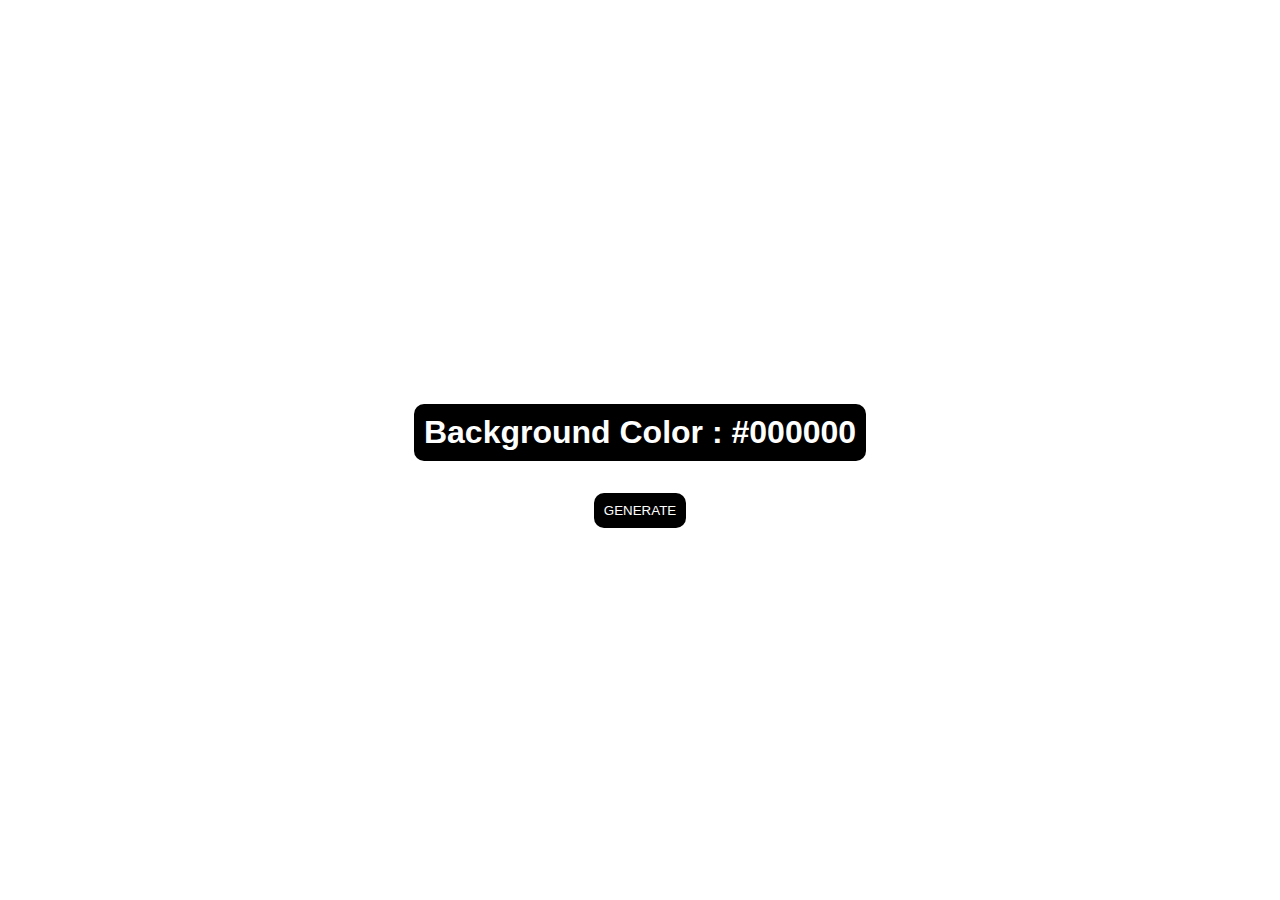
<file: BackgroundColorGenerator/index.html>
<!DOCTYPE html>
<html lang="en">
  <head>
    <meta charset="UTF-8" />
    <meta name="viewport" content="width=device-width, initial-scale=1.0" />
    <title>Background Color Generator</title>
    <link rel="stylesheet" href="./style.css" />
  </head>
  <body>
    <div>
      <h1 id="head"></h1>
      <button id="btn">Generate</button>
    </div>
    <script rel="script" src="./app.js"></script>
  </body>
</html>
</file>
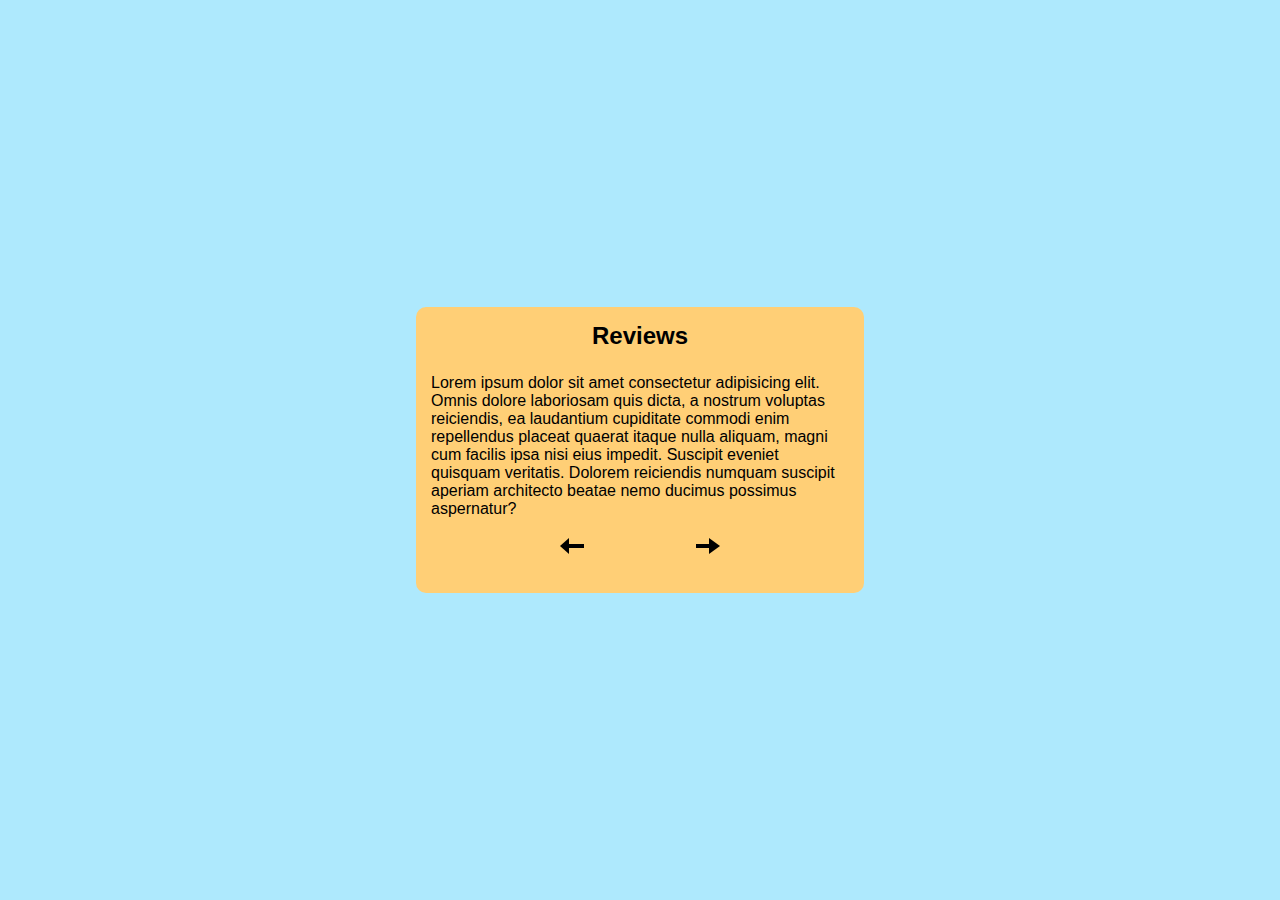
<file: ReviewGenerator/index.html>
<!DOCTYPE html>
<html lang="en">
  <head>
    <meta charset="UTF-8" />
    <meta name="viewport" content="width=device-width, initial-scale=1.0" />
    <title>Review Generator</title>
    <link rel="stylesheet" href="./css/style.css" />
    <link rel="stylesheet" href="./css/all.css" />
  </head>
  <body>
    <div id="container">
      <h2>Reviews</h2>
      <p id="content">
        Lorem ipsum dolor sit amet consectetur adipisicing elit. Omnis dolore
        laboriosam quis dicta, a nostrum voluptas reiciendis, ea laudantium
        cupiditate commodi enim repellendus placeat quaerat itaque nulla
        aliquam, magni cum facilis ipsa nisi eius impedit. Suscipit eveniet
        quisquam veritatis. Dolorem reiciendis numquam suscipit aperiam
        architecto beatae nemo ducimus possimus aspernatur?
      </p>
      <div id="iconContainer">
        <div class="icon">
          <svg
            xmlns="http://www.w3.org/2000/svg"
            width="24"
            height="24"
            viewBox="0 0 24 24"
          >
            <path d="M0 12l9-8v6h15v4h-15v6z" />
          </svg>
        </div>
        <div class="icon">
          <svg
            id="icon"
            xmlns="http://www.w3.org/2000/svg"
            width="24"
            height="24"
            viewBox="0 0 24 24"
          >
            <path d="M24 12l-11-8v6h-13v4h13v6z" />
          </svg>
        </div>
      </div>
    </div>
    <script rel="script" src="app.js"></script>
  </body>
</html>
</file>
<file: BackgroundColorGenerator/style.css>
* {
  margin: 0;
  padding: 0;
  font-family: "Segoe UI", Tahoma, Geneva, Verdana, sans-serif;
  box-sizing: border-box;
}
div {
  height: 100vh;
  display: flex;
  flex-direction: column;
  justify-content: center;
  align-items: center;
}
#head {
  background-color: black;
  color: white;
  margin: 1em;
  padding: 10px;
  border-radius: 10px;
}
#btn {
  background-color: black;
  color: white;
  text-transform: uppercase;
  text-align: center;
  border: none;
  border-radius: 10px;
  padding: 10px;
  font-weight: 500;
}
</file>
<file: ReviewGenerator/css/style.css>
* {
  margin: 0;
  padding: 0;
  box-sizing: border-box;
  font-family: "Segoe UI", Tahoma, Geneva, Verdana, sans-serif;
}

body {
  background-color: rgb(174, 233, 253);
  height: 100vh;
  display: flex;
  flex-direction: column;
  justify-content: center;
  align-items: center;
}

#container {
  width: 35%;
  background-color: rgb(255, 207, 118);
  padding: 15px;
  border-radius: 10px;
}

div h2 {
  text-align: center;
  margin-bottom: 1em;
}

#iconContainer {
  margin: 1em;
  display: flex;
  justify-content: space-evenly;
}
</file>
